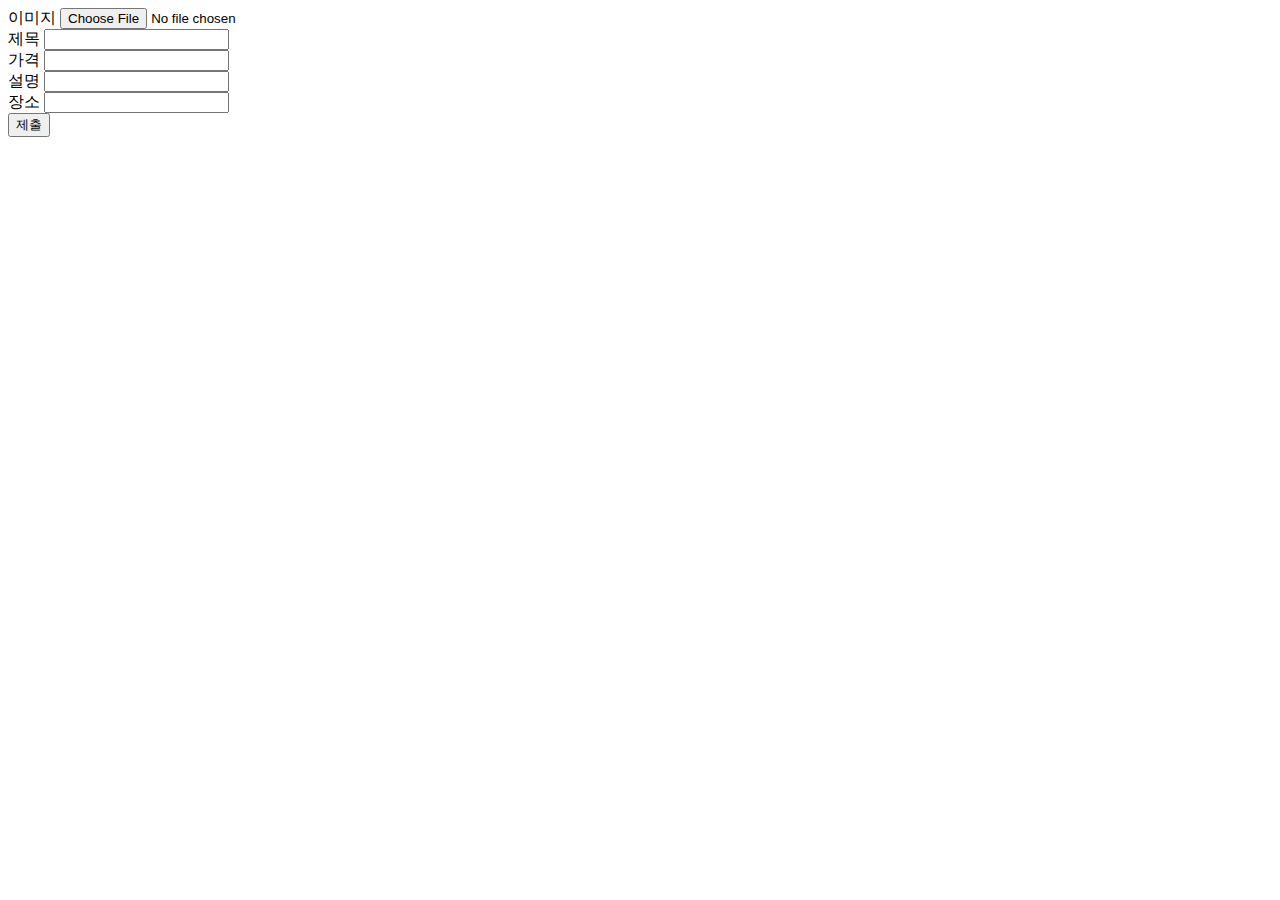
<file: frontend/write.html>
<!DOCTYPE html>
<html lang="en">
  <head>
    <meta charset="UTF-8" />
    <meta name="viewport" content="width=device-width, initial-scale=1.0" />
    <title>글쓰기</title>
  </head>
  <body>
    <form id="write-form">
      <div>
        <label for="image">이미지</label>
        <input type="file" id="image" name="image" />
      </div>
      <div>
        <label for="title">제목</label>
        <input type="text" id="title" name="title" />
      </div>
      <div>
        <label for="price">가격</label>
        <input type="number" id="price" name="price" />
      </div>
      <div>
        <label for="description">설명</label>
        <input type="text" id="description" name="description" />
      </div>
      <div>
        <label for="place">장소</label>
        <input type="text" id="place" name="place" />
      </div>
      <div>
        <button type="submit">제출</button>
      </div>
    </form>
    <script src="write.js"></script>
  </body>
</html>
</file>
